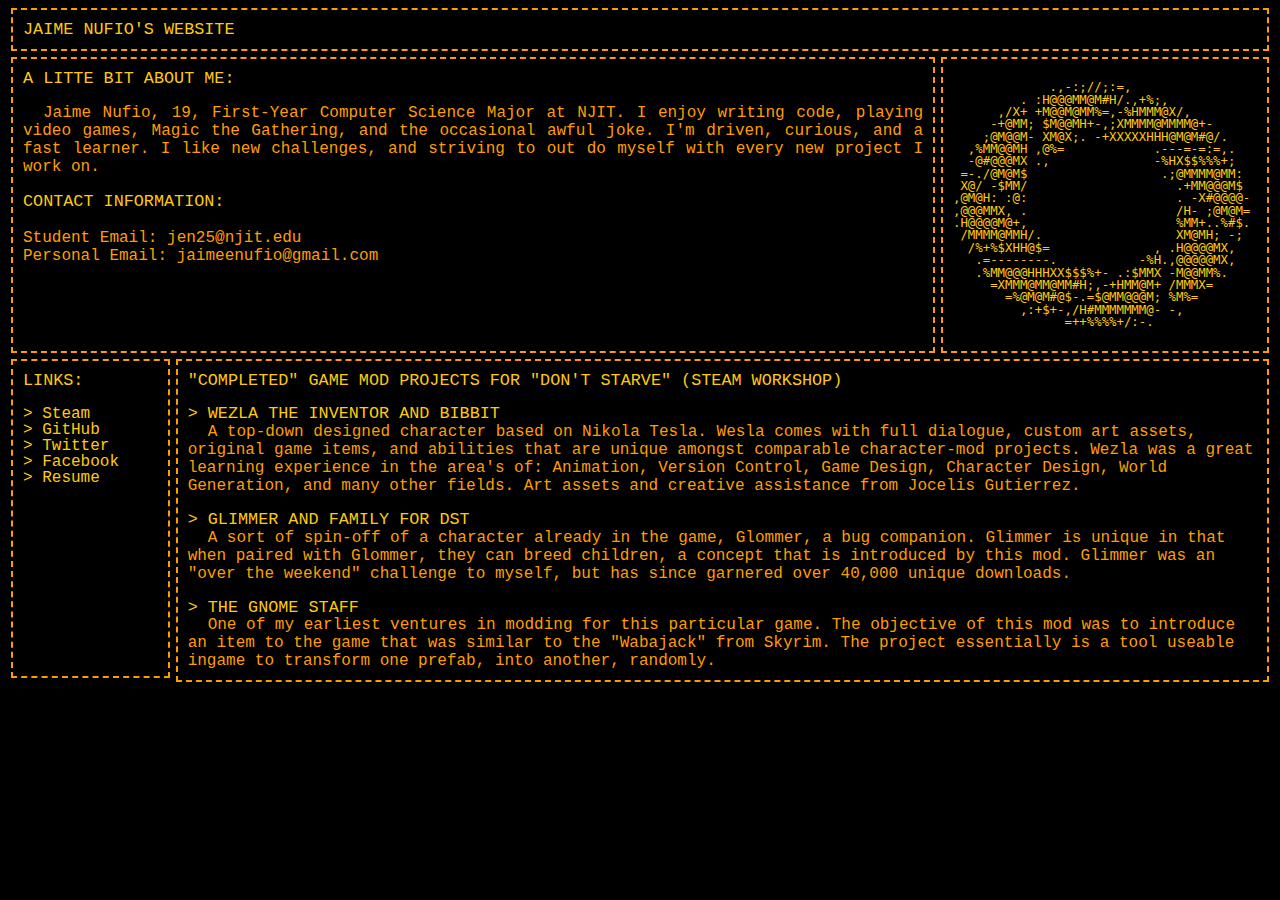
<file: Learning.html>
<DOCTYPE! html>
<html>
<head>
	<title>Jaime Nufio's Website</title>
	<link rel="stylesheet" href="stylesheet.css">
</head>

	<body>
		<div>
			<p  class = "boxit title link" >
				Jaime Nufio's Website
			</p>
		</div>

		<div id="sidebyside">
			<div id="bio" class = "boxit">
				<div class = "title link">A Litte Bit About Me:</div>
				<p class = "words">
					Jaime Nufio, 19, First-Year Computer Science Major at NJIT.
					I enjoy writing code, playing video games, Magic the Gathering, and the occasional awful joke.
					I'm driven, curious, and a fast learner.
					I like new challenges, 					and striving to out do myself with every new project I work on.

					<div class = "title link">Contact Information:</div></br>
					Student Email: jen25@njit.edu </br>
					Personal Email: jaimeenufio@gmail.com</br>

			</div>
			<div id="logo" class="boxit" >
				<a href = "https://www.youtube.com/watch?v=Y6ljFaKRTrI">
					<pre id = "logotext" class = "nounderline">
             .,-:;//;:=,
         . :H@@@MM@M#H/.,+%;,
      ,/X+ +M@@M@MM%=,-%HMMM@X/,
     -+@MM; $M@@MH+-,;XMMMM@MMMM@+-
    ;@M@@M- XM@X;. -+XXXXXHHH@M@M#@/.
  ,%MM@@MH ,@%=            .---=-=:=,.
  -@#@@@MX .,              -%HX$$%%%+;
 =-./@M@M$                  .;@MMMM@MM:
 X@/ -$MM/                    .+MM@@@M$
,@M@H: :@:                    . -X#@@@@-
,@@@MMX, .                    /H- ;@M@M=
.H@@@@M@+,                    %MM+..%#$.
 /MMMM@MMH/.                  XM@MH; -;
  /%+%$XHH@$=              , .H@@@@MX,
   .=--------.           -%H.,@@@@@MX,
   .%MM@@@HHHXX$$$%+- .:$MMX -M@@MM%.
     =XMMM@MM@MM#H;,-+HMM@M+ /MMMX=
       =%@M@M#@$-.=$@MM@@@M; %M%=
         ,:+$+-,/H#MMMMMMM@- -,
               =++%%%%+/:-.
</pre>
				</a>
			</div>
		</div>

<!--
		<p class = "generalText heading">
			Spotlight Project:</br></br>
			<a href = "http://steamcommunity.com/sharedfiles/filedetails/?id=452795001">Wezla the Inventor and Bibbit</br><br>
			<img src = "http://images.akamai.steamusercontent.com/ugc/1459517378068350639/BDD1EE835C512470D4B6C89427FC7830C5402DE3/?interpolation=lanczos-none&output-format=jpeg&output-quality=95&fit=inside|268:268&composite-to%3D%2A%2C%2A%7C268%3A268&background-		color=black", alt = "Wezla the Inventor and Bibbit" height = "250" width = "250">
			</a>
			</br></br>
			Wezla is a particularly indepth character designed for Klei Entertainment's game "Don't Starve". The character was a top-down design, with art assets and creative concepts by Jocelis Gutierrez. The character has unique dialouge, behavior, abilities, and items he can use to his advantage. Wezla represents a great learning experience in many areas of game development, such as: teamwork, version control, animation, and world generation, to name a few.

		</p>

-->
	<div id = "sidebyside">
		<div id = "links">
			<div class = "boxit" >
			<div class = "title">Links:</div>
			<a class = "link" href = "http://steamcommunity.com/id/KingInTheSouth"/> </br>
			> Steam
			</a>

			<a class = "link" href = "https://github.com/JaimeNufio"> </br>
			> GitHub
			</a>

			<a class = "link" href = "https://twitter.com/SallyNoArms_"> </br>
			> Twitter
			</a>

			<a class = "link" href = "https://www.facebook.com/jaime.nufio.33"> </br>
			> Facebook
			</a>

			<a class = "link" href = "https://docs.google.com/document/d/1JSyTs5-Tnrd2G2SiuoKZ5u1paqlgLdxjjyIsy9Q8j2A/edit?usp=sharing"> </br>
			> Resume
			</a>
			</br></br></br></br></br></br></br></br></br></br></br>

			</div>

		</div>

		<div id = "dsprojects">
			<div class = "boxit"> 
				<div class = "title link">"Completed" Game Mod Projects for "Don't Starve" (Steam Workshop)</div>
					<a class = "title link" href = "http://steamcommunity.com/sharedfiles/filedetails/?id=452795001"> </br>
					> Wezla the Inventor and Bibbit
					</a></br><div class = "words">
A top-down designed character based on Nikola Tesla. Wesla comes with full dialogue, custom art assets, original game items, and abilities that are unique amongst comparable character-mod projects. Wezla was a great learning experience in the area's of: Animation, Version Control, Game Design, Character Design, World Generation, and many other fields. Art assets and creative assistance from Jocelis Gutierrez.</div>
					<a class = "title link" href = "http://steamcommunity.com/sharedfiles/filedetails/?id=430292771"> </br>
					> Glimmer and Family for DST
					</a></br><div class = "words">
A sort of spin-off of a character already in the game, Glommer, a bug companion. Glimmer is unique in that when paired with Glommer, they can breed children, a concept that is introduced by this mod. Glimmer was an "over the weekend" challenge to myself, but has since garnered over 40,000 unique downloads. </div>
					<a class = "title link" href = "http://steamcommunity.com/sharedfiles/filedetails/?id=545653509"> </br>
					> The Gnome Staff
					</a></br><div class = "words">One of my earliest ventures in modding for this particular game. The objective of this mod was to introduce an item to the game that was similar to the "Wabajack" from Skyrim. The project essentially is a tool useable ingame to transform one prefab, into another, randomly.  </div>
				
			</div>
		</div>
	</div>

		<script type = "text/javascript "src = "js/front.js"></script>
	</body>

</html>
</file>
<file: stylesheet.css>
*{
	background-color:black;
}


a{
	text-decoration: none ;
	line-height:1;
	color: #ffca0c;
	text-decoration: none;
}

.boxit{
	margin: 3px;
	border-style: dashed;
	border-width: 2px;
	padding:10px;
	border-color: #ff9d00;
	color: #ff9d00;
	font-family: "Courier";
}

.title{
	font-size:105%;
	color: #ffca0c;
	text-transform: uppercase;
	text-decoration: bold;
}

.link{

}

.boxit > .title{
	
}

.title > .link{

}

.words{
	text-indent:20px;
}

.boxit > .words{

}

#logo a:hover{
	text-decoration: none;
}


#bio{
	width: 900px;
	text-align: justify;
}

#logo{
	flex-grow:1;
	font-size:95%;
	text-align:left;
}

#links{
	width: 600px;
	text-align: justify;
}

#dsprojects{
	flex-grow:1;
}

#sidebyside{
	display: flex;

}
</file>
